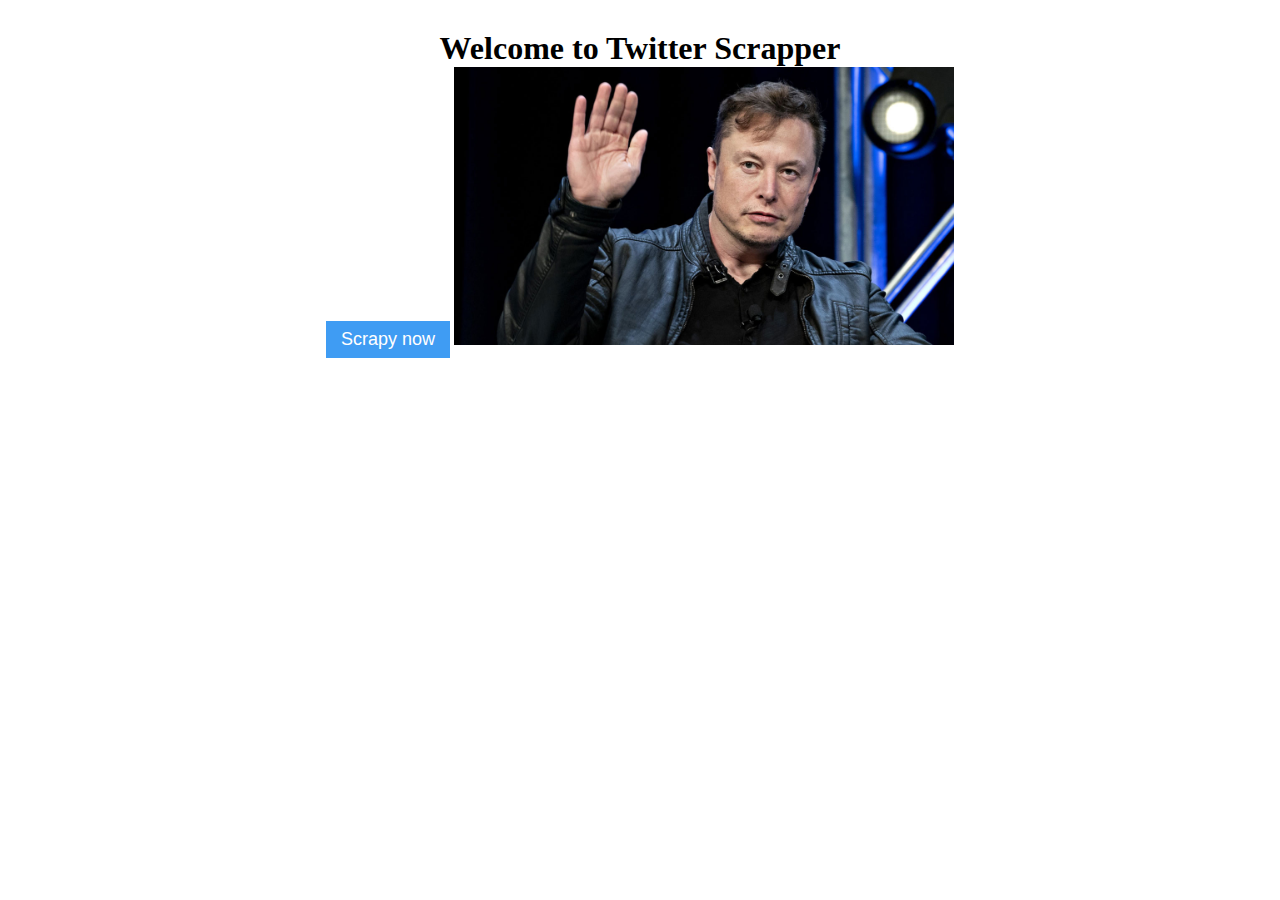
<file: popup.html>
<!DOCTYPE html>
<html lang="en">
<head>
    <title>Twitter Scrapper</title>
    <style>
        *{
            margin: 0;
            padding: 0;
            border: none;
            box-sizing: border-box;
        }
        body{
            min-width: 250px;
            text-align: center;
            padding-top: 30px;
        }
        button{
            margin: 20px auto;
            padding: 8px 15px;
            font-size: 18px;
            background: #3f9cf3;
            color:#fff;
            cursor: pointer;
        }
    </style>
</head>
<body>
    <h1>Welcome to Twitter Scrapper</h1>
    <button id="page_link">Scrapy now</button>
    <img src="./images/elonmusk-hi.jpg" alt="" width="500">
    <script src="./js/popupScript.js"></script>
</body>
</html>
</file>
